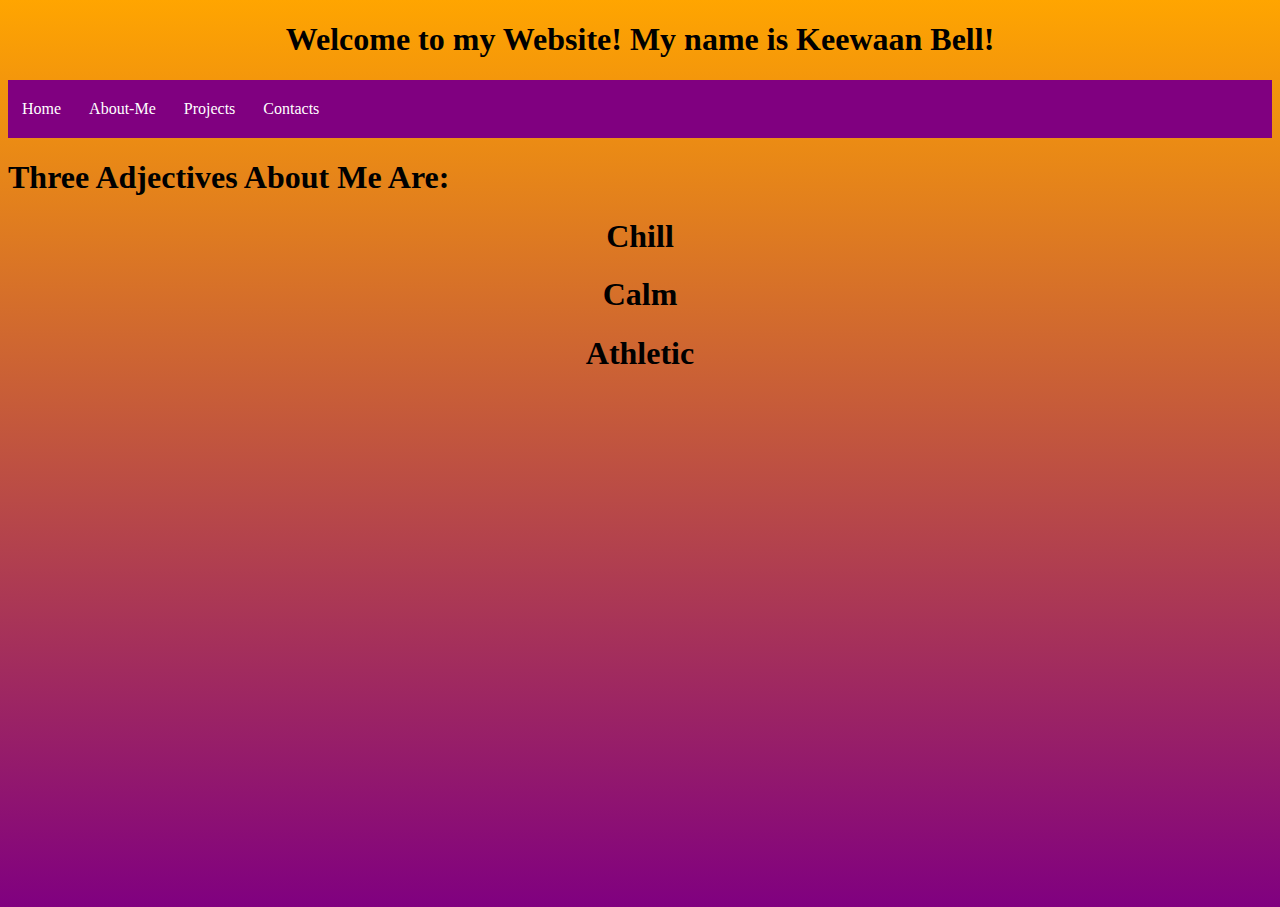
<file: index.html>
<!DOCTYPE html>
<html>
	<head>
		<title>Index</title>
		<link rel="stylesheet" type="text/css" href="main.css">

	</head>
	<style>
			</style>	
	<body>
             <h1 class="pew">Welcome to my Website! My name is Keewaan Bell!</h1>
		<nav id="list">
			<ul>
			<li><a class="boo"href="index.html">Home</a></li>
			<li><a href="about-me.html">About-Me</a></li>
			<li><a href="projects.html">Projects</a></li>
			<li><a href="contacts.html">Contacts</a></li>
			</ul>
		
		</nav>
				<h1>Three Adjectives About Me Are:</h1>
	<div id="click"><h1>Chill</h1>
					<h1>Calm</h1>
					<h1>Athletic</h1></div>


	</body>
</html>
</file>
<file: main.css>
#huh{
	font-style: bold;
	font-size: 35px;
}
body{
	background-image:linear-gradient(to bottom, orange,purple); height: 97.55vh

}
#ahhh{
	width:600px;
	float: left;

}
ul {
  list-style-type: none;
  margin: 0;
  padding: 0;
  overflow: hidden;
  background-color: purple;
}

li {
  float: left;
}

li a {
  display: block;
  color: white;
  text-align: center;
  padding: 20px 14px;
  text-decoration: none;
}

li a:hover:not(.active) {
  background-color: orange;
}

.active {
  background-color:#4CAF50;
}
.pew{
	text-align: center;
}
#click{
	text-align: center;
}
</file>
